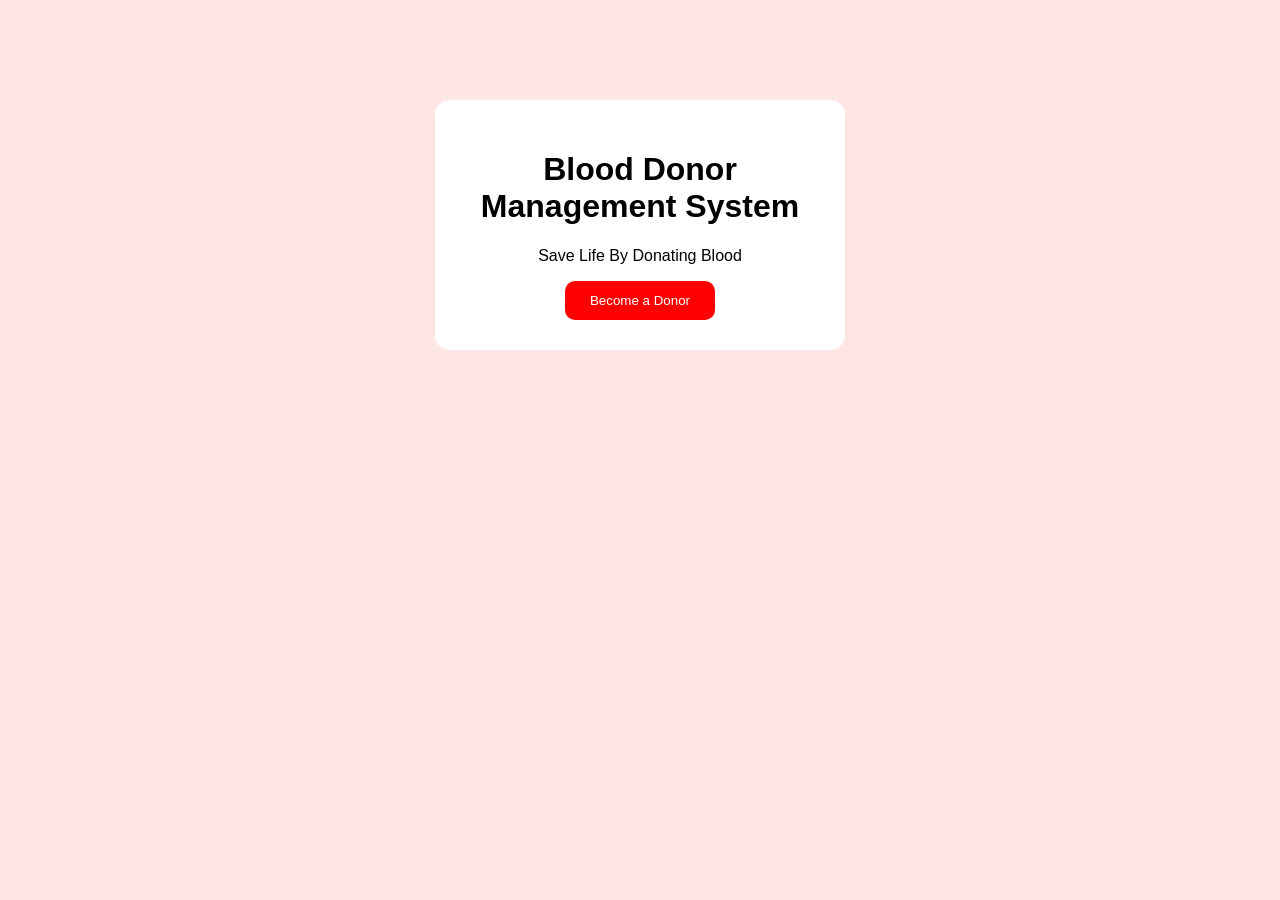
<file: frontend/index.html>
<!DOCTYPE html>
<html>
    <head>
        <title>Blood Donor Management System</title>
    <link rel="stylesheet"href="css/style.css">
</head>
<body>
    <div class="container">
<h1>Blood Donor Management System</h1>
<p>Save Life By Donating Blood</p>
<a href="register.html">
    <button>Become a Donor</button>
</a>
</div>
</body>
</html>
</file>
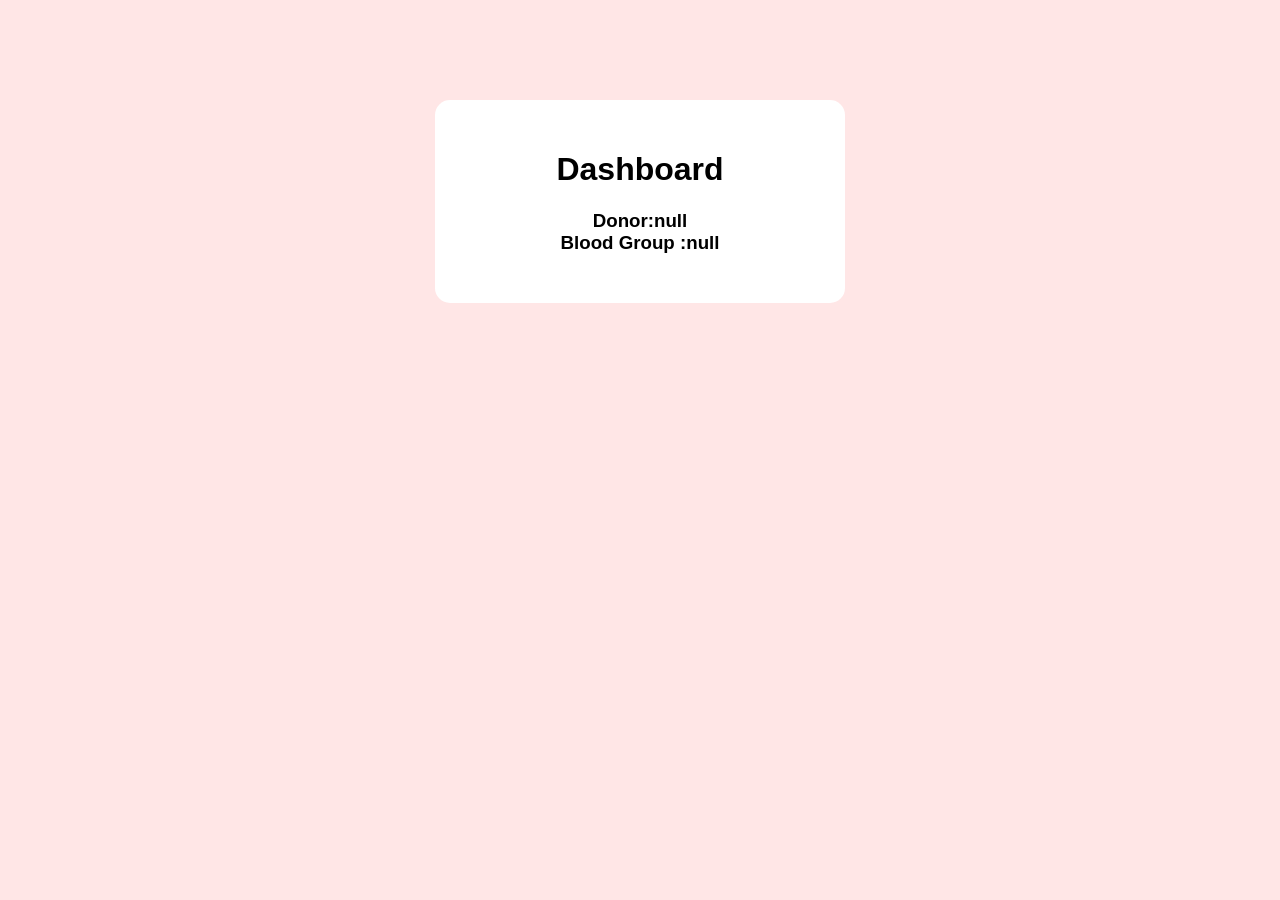
<file: frontend/dashboard.html>
<!DOCTYPE html>
<html>
    <head>
        <title>Dashboard</title>
       <link rel="stylesheet"href="css/style.css">
    </head>
    <body>
        <div class="box">
        <h1>Dashboard</h1>
        <h3 id="data"></h3>
        </div>
        <script>
            let name = localStorage.getItem("donorName");
            let blood = localStorage.getItem("bloodGroup");
            document.getElementById("data").innerHTML = 
            "Donor:"+name+
            "<br>Blood Group :"+blood;
        </script>
    </body>
</html>
</file>
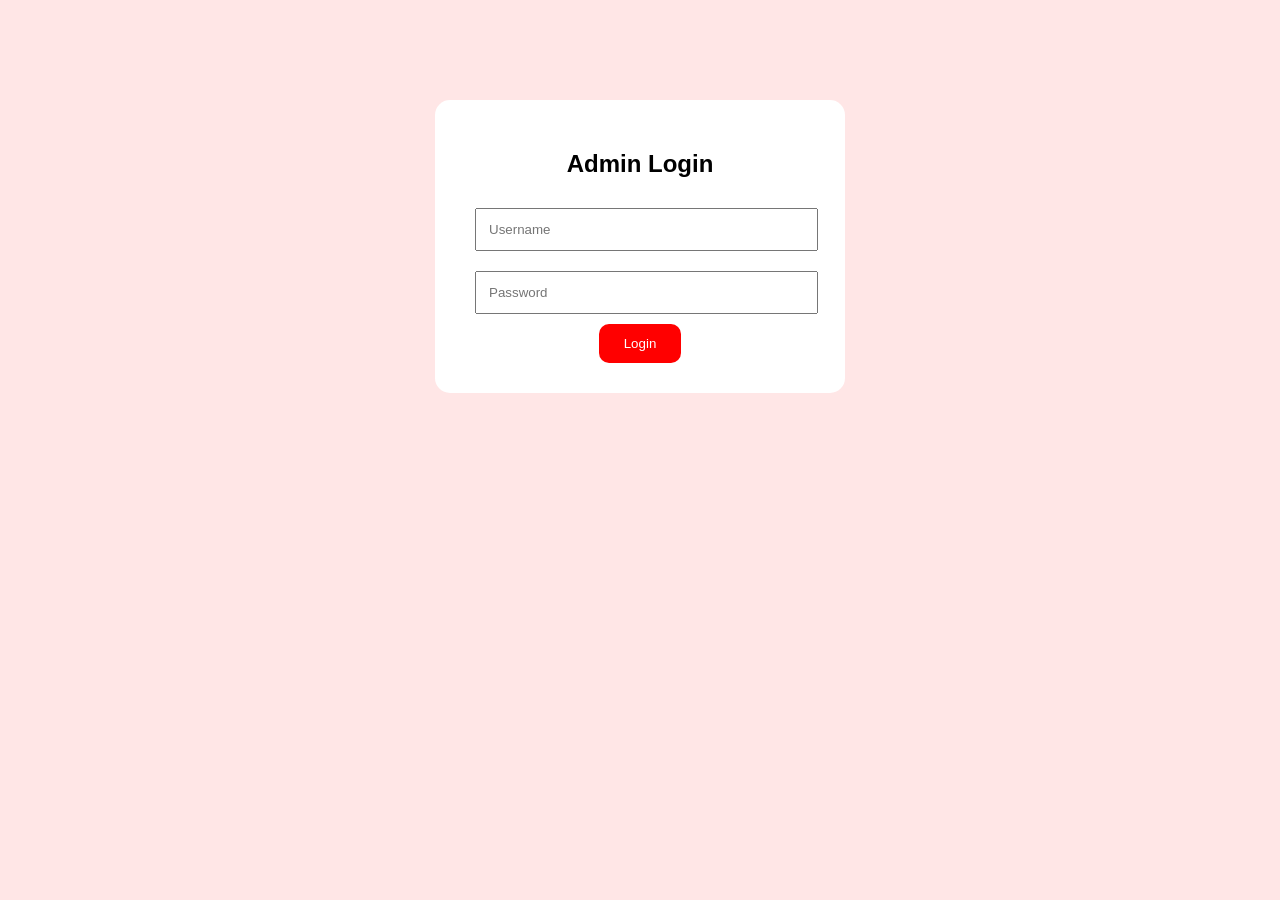
<file: frontend/login.html>
<!DOCTYPE html>
<html>
    <head>
        <title>Login</title>
        <link rel="stylesheet" href="css/style.css">
    </head>
    <body>
        <div class="box">
            <h2>Admin Login</h2>
            <input type="text"id="user"
            placeholder="Username">
            <input type="password"id="pass"
            placeholder="Password">
        <button onclick="login()">
            Login
        </button>
        </div>
        <script>
            function login(){
                let u = document.getElementById("user").value;
                let p = document.getElementById("pass").value;
                if(u=="admin"&& p=="1234")
            {
                alert("Login Success");
                window.location="./dashboard";
            }
            else{
                alert("Wrong Username or Password");
            }
            }
        </script>
    </body>
</html>
</file>
<file: frontend/css/style.css>
body{
    background:#ffe6e6;
    font-family: arial;
    text-align: center;
}
.container,.box{
    background: white;
    width:350px;
    margin: 100px auto;
    padding:30px;
    border-radius:15px;
}
input,select{
    width:90%;
    padding:12px;
    margin:10px;
}
button{
    background:red;
    color:white;
    padding:12px 25px;
    border:none;
    border-radius:10px;
    cursor:pointer;
}
button:hover{
    background:darkred;
}
</file>
